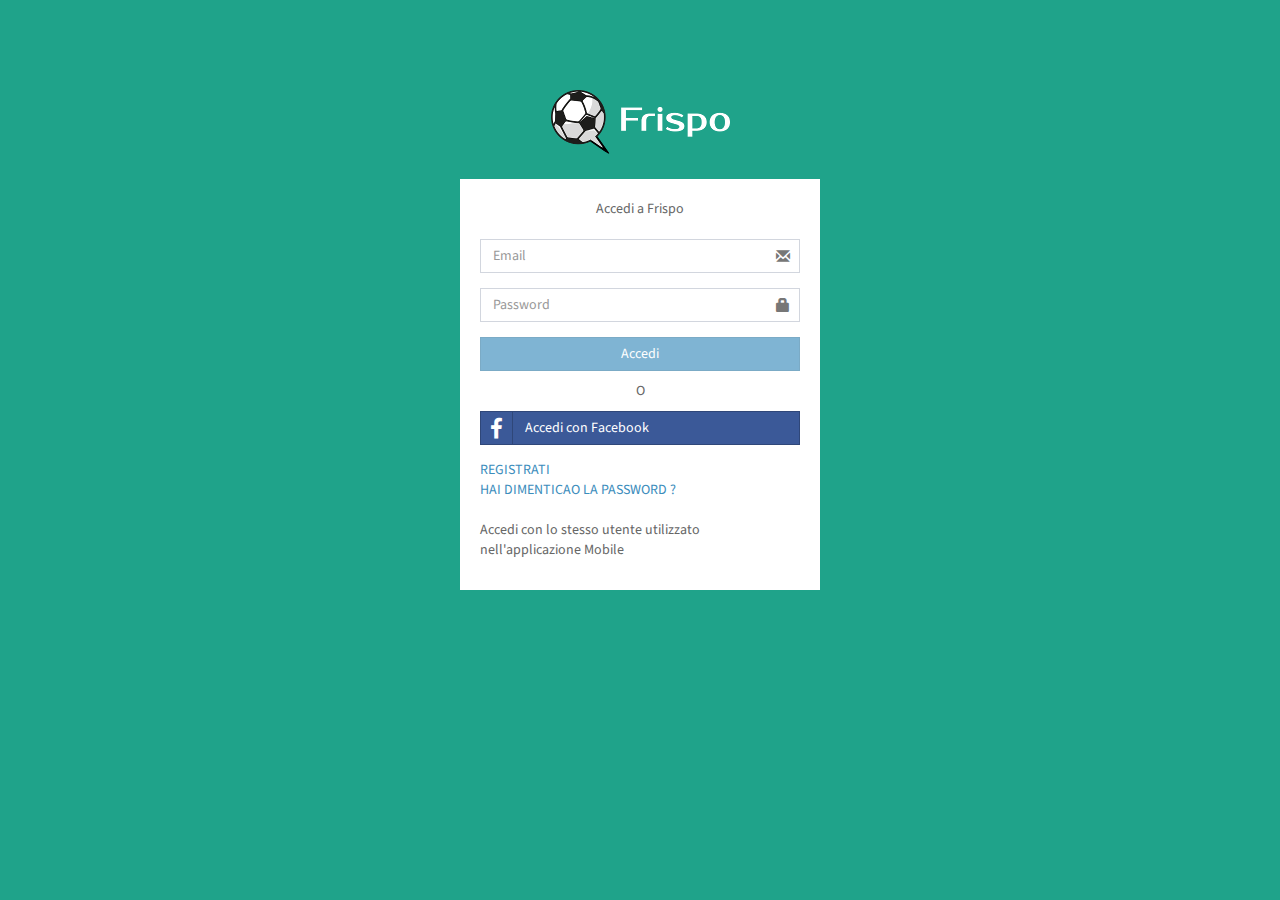
<file: index.html>
<!doctype html><html ng-app=frispo><head><meta charset=utf-8><title>frispo</title><meta name=description content=""><meta name=viewport content="width=device-width"><base href=/ ><meta name=fragment content=!><!-- Place favicon.ico and apple-touch-icon.png in the root directory --><link rel=stylesheet href=styles/vendor-4dbfeae87a.css><link rel=stylesheet href=styles/app-8e80f7228c.css><link rel=apple-touch-icon sizes=57x57 href=/assets/favicons/apple-icon-57x57.png><link rel=apple-touch-icon sizes=60x60 href=/assets/favicons/apple-icon-60x60.png><link rel=apple-touch-icon sizes=72x72 href=/assets/favicons/apple-icon-72x72.png><link rel=apple-touch-icon sizes=76x76 href=/assets/favicons/apple-icon-76x76.png><link rel=apple-touch-icon sizes=114x114 href=/assets/favicons/apple-icon-114x114.png><link rel=apple-touch-icon sizes=120x120 href=/assets/favicons/apple-icon-120x120.png><link rel=apple-touch-icon sizes=144x144 href=/assets/favicons/apple-icon-144x144.png><link rel=apple-touch-icon sizes=152x152 href=/assets/favicons/apple-icon-152x152.png><link rel=apple-touch-icon sizes=180x180 href=/assets/favicons/apple-icon-180x180.png><link rel=icon type=image/png sizes=192x192 href=/assets/favicons/android-icon-192x192.png><link rel=icon type=image/png sizes=32x32 href=/assets/favicons/favicon-32x32.png><link rel=icon type=image/png sizes=96x96 href=/assets/favicons/favicon-96x96.png><link rel=icon type=image/png sizes=16x16 href=/assets/favicons/favicon-16x16.png><link rel=manifest href=/assets/favicons/manifest.json><meta name=msapplication-TileColor content=#ffffff><meta name=msapplication-TileImage content=/assets/favicons/ms-icon-144x144.png><meta name=theme-color content=#ffffff><script src=https://sdk.amazonaws.com/js/aws-sdk-2.432.0.min.js></script><script>!function(){function e(){var e=t.createElement("script");e.type="text/javascript",e.async=!0,e.src="https://widget.customerly.io/widget/48aa88e0";var r=t.getElementsByTagName("script")[0];r.parentNode.insertBefore(e,r)}var r=window,t=document,n=function(){n.c(arguments)};r.customerly_queue=[],n.c=function(e){r.customerly_queue.push(e)},r.customerly=n,r.attachEvent?r.attachEvent("onload",e):r.addEventListener("load",e,!1)}();
    customerly('start', {app_id: "48aa88e0"});</script><script>customerly('update'); // Update to every single page</script></head><body class="{{ uiState.bodyClasses }}"><!--[if lt IE 10]>
      <p class="browsehappy">You are using an <strong>outdated</strong> browser. Please <a href="http://browsehappy.com/">upgrade your browser</a> to improve your experience.</p>
    <![endif]--><div class=animate ui-view></div><script src=scripts/vendor-51ce6d6a49.js></script><script src=scripts/app-edd2fa6394.js></script></body></html>
</file>
